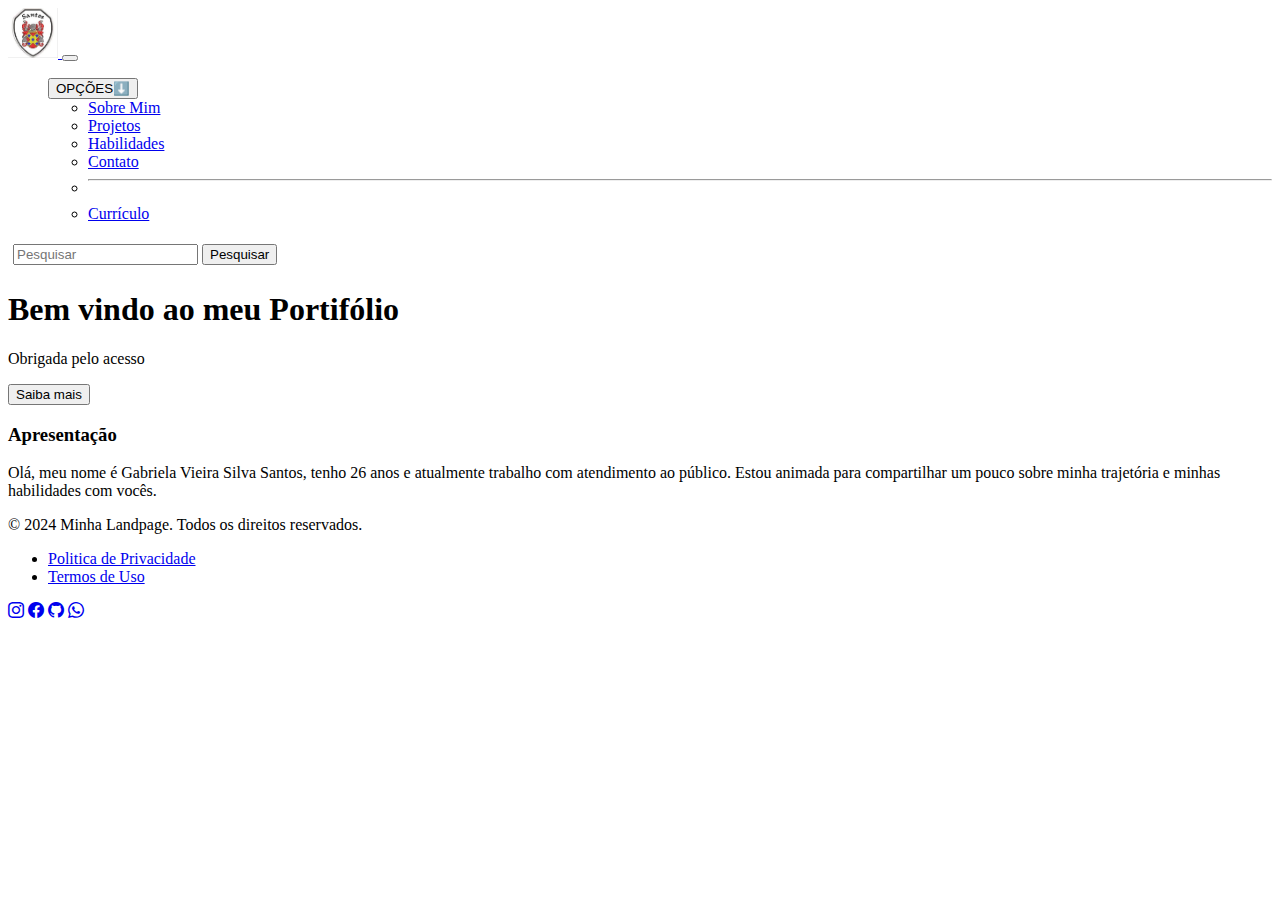
<file: index.html>
<!doctype html>
<html lang="pt-br">
    <head>
        <title> Landpange responsiva </title>
        <!-- Required meta tags -->
        <meta charset="utf-8" />
        <meta
            name="viewport"
            content="width=device-width, initial-scale=1, shrink-to-fit=no"
        />
        <!-- Bootstrap CSS v5.2.1 -->
        <link
            href="https://cdn.jsdelivr.net/npm/bootstrap@5.3.2/dist/css/bootstrap.min.css" rel="stylesheet"integrity="sha384-T3c6CoIi6uLrA9TneNEoa7RxnatzjcDSCmG1MXxSR1GAsXEV/Dwwykc2MPK8M2HN"crossorigin="anonymous"
        />
        <link rel="stylesheet" href="https://cdn.jsdelivr.net/npm/bootstrap-icons@1.11.3/font/bootstrap-icons.min.css">
        <link rel="stylesheet" href="estilo.css">
    </head>

    <body>
        <nav
            class="navbar navbar-expand-sm navbar-light bg-light"
        >
            <div class="container">
                <a class="navbar-brand" href="#">
                    <img src="imagens/download.jpg" class="logo" alt="logo">
                </a>
                <button
                    class="navbar-toggler d-lg-none"
                    type="button"
                    data-bs-toggle="collapse"
                    data-bs-target="#collapsibleNavId"
                    aria-controls="collapsibleNavId"
                    aria-expanded="false"
                    aria-label="Toggle navigation"
                >
                    <span class="navbar-toggler-icon"></span>
                </button>
                <div class="collapse navbar-collapse" id="collapsibleNavId">
                    <ul class="navbar-nav me-auto mt-2 mt-lg-0">
                        <div class="dropdown" data-bs-theme="light">
        <button class="btn btn-secondary dropdown-toggle" type="button" id="dropdownMenuButtonLight" data-bs-toggle="dropdown" aria-expanded="false">
         OPÇÕES⬇️
        </button>
        <ul class="dropdown-menu" aria-labelledby="dropdownMenuButtonLight">
          <li><a class="dropdown-item active" href="#"> <a class="nav-link" href="sobremim.html">Sobre Mim</a></a></li>
          <li><a class="dropdown-item" href="#"><a class="nav-link" href="projetos.html">Projetos</a></a></li>
          <li><a class="dropdown-item" href="#">  <a class="nav-link" href="habilidades.html">Habilidades</a></a></li>
          <li><a class="dropdown-item" href="#"> <a class="nav-link" href="contato.html">Contato</a></a></li>
          <li><hr class="dropdown-divider"></li>
          <li><a class="dropdown-item" href="#"> <a class="nav-link" href="curriculoum.html">Currículo</a></a></li>
        </ul>
      </div>
     </div>
     
        
                     </ul>
                    <form class="d-flex my-2 my-lg-0">
                        <input
                            class="form-control me-sm-2"
                            type="text"
                            placeholder="Pesquisar"
                        />
                       
                        <button type="button" class="btn btn-outline-dark">Pesquisar</button>
                       
                    </form>
                </div>
            </div>
        </nav>
        
        <header class="bg-dark text-white text-center py-5">
            <div class="container">
                <h1> Bem vindo ao meu Portifólio </h1>
                <p class="lead"> Obrigada pelo acesso</p>
                <button type="button" class="btn btn-outline-secondary">Saiba mais</button></a>
            </div>
        </header>
        <main>
            <section class="py-5">
                <div class="container">
                <div class="row">
              <div class="col-md-4">

                <h3> Apresentação  </h3>
                <p>  
                    Olá, meu nome é Gabriela Vieira Silva Santos, tenho 26 anos e atualmente trabalho com atendimento ao público. 
                    Estou animada para compartilhar um pouco sobre minha trajetória e minhas habilidades com vocês.
                </p>

           

            </div>
             </div>
             </div>
            </section>
            
            
            </section>

        </main>
        <footer class="bg-secondary py-4 text-black text-center">
          <div class="container">
             <p> &copy; 2024 Minha Landpage. Todos os direitos reservados. </p>
             <ul class="list-inline">
                <li class="liste-tile-item">
                    <a href="#" class="texte-black-50">Politica de Privacidade</a>
                </li>
                <li class="list-inline-item">
                    <a href="#"class="texte-black-50">Termos de Uso</a> 
                </li>
                </ul>
                <div class="social-icons mt-3">
                    <a href="https://www.instagram.com/gabi_vieira01/"class="texte-black- mt-3"><i class="bi bi-instagram"></i></a> 
                    <a href="https://www.facebook.com/gabriela.vieira.9469/"class="texte-black- mt-3"><i class="bi bi-facebook"></i></a> 
                    <a href="https://github.com/31201718LEO"class="texte-black- mt-3"><i class="bi bi-github"></i></a> 
                    <a href="https://web.whatsapp.com/"class="texte-black- mt-3"><i class="bi bi-whatsapp"></i></a> 
                </div>
          </div>
        </footer>
        <!-- Bootstrap JavaScript Libraries -->
        <script
            src="https://cdn.jsdelivr.net/npm/@popperjs/core@2.11.8/dist/umd/popper.min.js"
            integrity="sha384-I7E8VVD/ismYTF4hNIPjVp/Zjvgyol6VFvRkX/vR+Vc4jQkC+hVqc2pM8ODewa9r"
            crossorigin="anonymous"
        ></script>

        <script
            src="https://cdn.jsdelivr.net/npm/bootstrap@5.3.2/dist/js/bootstrap.min.js"
            integrity="sha384-BBtl+eGJRgqQAUMxJ7pMwbEyER4l1g+O15P+16Ep7Q9Q+zqX6gSbd85u4mG4QzX+"
            crossorigin="anonymous"
        ></script>
    </body>
</html>
</file>
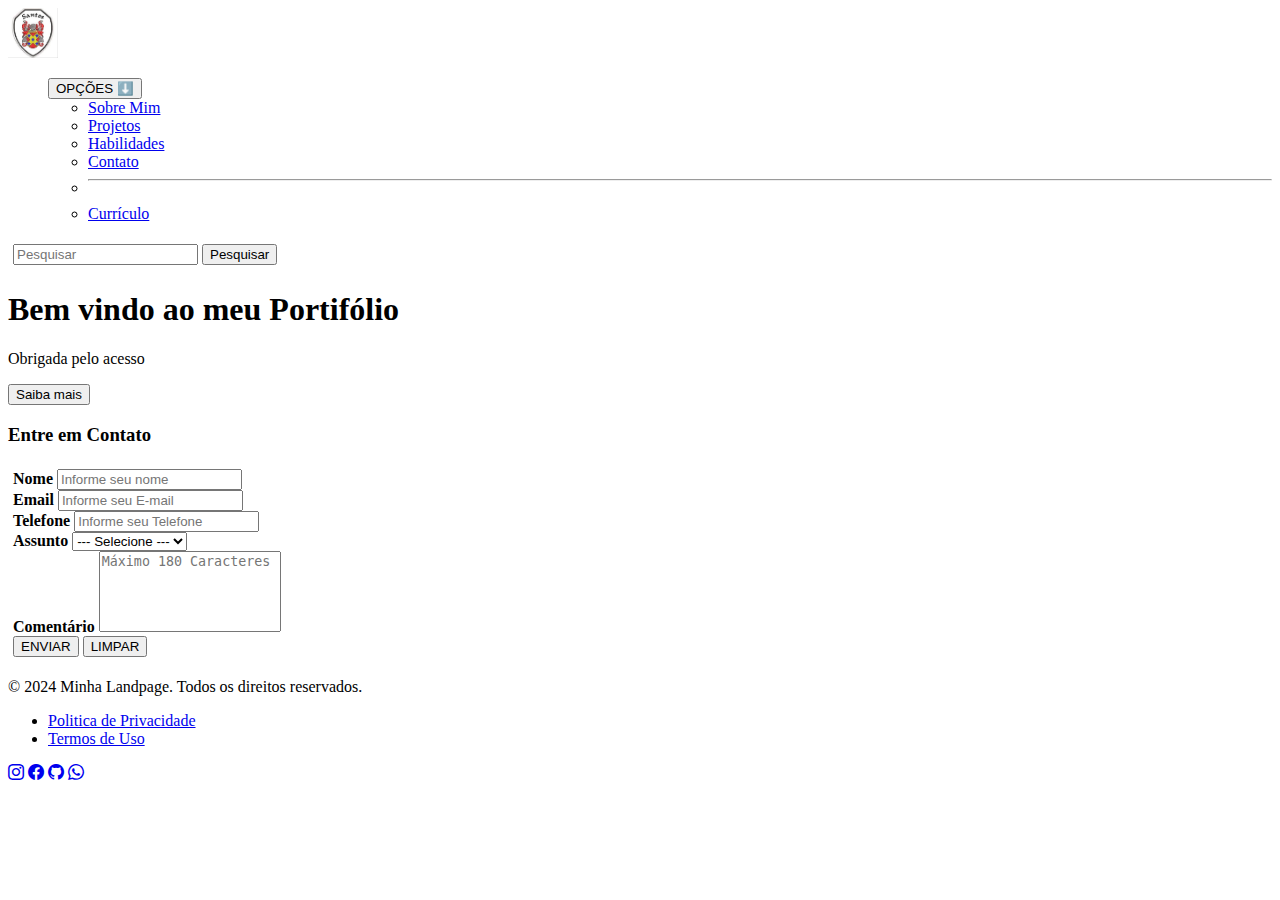
<file: contato.html>
<!doctype html>
<html lang="pt-br">
    <head>
        <title> Landpange responsiva </title>
        <!-- Required meta tags -->
        <meta charset="utf-8" />
        <meta
            name="viewport"
            content="width=device-width, initial-scale=1, shrink-to-fit=no"
        />
        <!-- Bootstrap CSS v5.2.1 -->
        <link
            href="https://cdn.jsdelivr.net/npm/bootstrap@5.3.2/dist/css/bootstrap.min.css" rel="stylesheet"integrity="sha384-T3c6CoIi6uLrA9TneNEoa7RxnatzjcDSCmG1MXxSR1GAsXEV/Dwwykc2MPK8M2HN"crossorigin="anonymous"
        />
        <link rel="stylesheet" href="https://cdn.jsdelivr.net/npm/bootstrap-icons@1.11.3/font/bootstrap-icons.min.css">
        <link rel="stylesheet" href="estilo.css">
    </head>

    <body>
        <nav
            class="navbar navbar-expand-sm navbar-light bg-light"
        >
        <div class="container">
            <a class="navbar-brand" href="#">  
                <img src="imagens/download.jpg" class="logo" alt="logo">
            </a>
           
            <div class="collapse navbar-collapse" id="collapsibleNavId">
                <ul class="navbar-nav me-auto mt-2 mt-lg-0">
                    <div class="dropdown" data-bs-theme="light">
            <button class="btn btn-secondary dropdown-toggle" type="button" id="dropdownMenuButtonLight" data-bs-toggle="dropdown" aria-expanded="false">
                OPÇÕES ⬇️
                  </button>
                  <ul class="dropdown-menu" aria-labelledby="dropdownMenuButtonLight">
                    <li><a class="dropdown-item active" href="#"> <a class="nav-link" href="sobremim.html">Sobre Mim</a></a></li>
                    <li><a class="dropdown-item" href="#"><a class="nav-link" href="projetos.html">Projetos</a></a></li>
                    <li><a class="dropdown-item" href="#">  <a class="nav-link" href="habilidades.html">Habilidades</a></a></li>
                    <li><a class="dropdown-item" href="#"> <a class="nav-link" href="contato.html">Contato</a></a></li>
                    <li><hr class="dropdown-divider"></li>
                    <li><a class="dropdown-item" href="#"> <a class="nav-link" href="curriculoum.html">Currículo</a></a></li>
                  </ul>
                </div>
               </div> 
            
            </ul>
                    <form class="d-flex my-2 my-lg-0">
                        <input
                            class="form-control me-sm-2"
                            type="text"
                            placeholder="Pesquisar"
                        />
                        <button type="button" class="btn btn-outline-dark">Pesquisar</button>
                    </form>
                </div>
            </div>
        </nav>
        
        <header class="bg-dark text-white text-center py-5">
            <div class="container">
                <h1> Bem vindo ao meu Portifólio </h1>
                <p class="lead"> Obrigada pelo acesso</p>
                <button type="button" class="btn btn-outline-secondary">Saiba mais</button></a>
            </div>
        </header>
        <main>
            <section class="py-5">
                <div class="container">
                <div class="row">
              <div class="col-md-4">

                <h3> Entre em Contato </h3>
               
                <form action="#" method="post" nome="contato">
                   <div class="mb-3">
                       <label for="nome" class="form-label"> Nome </label>
                      <input class="form-control" type="text" name="nome" id="nome" placeholder="Informe seu nome" required />
                   </div>
                   <div class="mb-3">
                       <label for="E-mail" class="form-label"> Email </label>
                      <input class="form-control" type="email" name="email" id="nome" placeholder="Informe seu E-mail" required />
                   </div>
                   <div class="mb-3">
                       <label for="Telefone" class="form-label"> Telefone </label>
                      <input class="form-control" type="tel" name="fone" id="fone" placeholder="Informe seu Telefone" required />
                   </div>
                   <div class="mb-3">
                       <label for="assunto" class="form-label"> Assunto </label>
                       <select class="form-select" aria-label="Assunto" required>
                           <option selected> --- Selecione --- </option>
                           <option value="duvida">Duvida</option>
                           <option value="sugestão">Sugestão</option>
                           <option value="elogio">Elogio</option>
                           <option value="critica">Critica</option>
                           <option value="reclamação">Reclamação</option>
                         </select>
                   </div>
                   <div class="mb-3">
                       <label for="comentário" class="form-label"> Comentário</label>
                       <textarea class="form-control" id="coment" rows="5" maxlength="180" placeholder="Máximo 180 Caracteres"></textarea>
                     </div>
                     <div class="d-grid gap-2 d-md-block text-center">
                       <input class="btn btn-outline-success" type="submit" id="enviar" name="enviar" value="ENVIAR"/>
                       <input class="btn btn-outline-danger" type="reset" id="limpar" value="LIMPAR"/>
                     </div>
                </form>
   
                </div>
                </div>
                </div>
               </section>
               <section class="bg-dark-subtle text-center py-5">
                   <div class="container">
            </div>
             </div>
             </div>
            </section>
            <section class="bg-dark-subtle text-center py-5">
              
            
            </section>

        </main>
        <footer class="bg-secondary py-4 text-black text-center">
            <div class="container">
               <p> &copy; 2024 Minha Landpage. Todos os direitos reservados. </p>
               <ul class="list-inline">
                  <li class="liste-tile-item">
                      <a href="#" class="texte-black-50">Politica de Privacidade</a>
                  </li>
                  <li class="list-inline-item">
                      <a href="#"class="texte-black-50">Termos de Uso</a> 
                  </li>
                  </ul>
                  <div class="social-icons mt-3">
                    <a href="https://www.instagram.com/gabi_vieira01/"class="texte-black- mt-3"><i class="bi bi-instagram"></i></a> 
                    <a href="https://www.facebook.com/gabriela.vieira.9469/"class="texte-black- mt-3"><i class="bi bi-facebook"></i></a> 
                    <a href="https://github.com/31201718LEO"class="texte-black- mt-3"><i class="bi bi-github"></i></a> 
                    <a href="https://web.whatsapp.com/"class="texte-black- mt-3"><i class="bi bi-whatsapp"></i></a> 
                  </div>
            </div>
          </footer>
        <!-- Bootstrap JavaScript Libraries -->
        <script
            src="https://cdn.jsdelivr.net/npm/@popperjs/core@2.11.8/dist/umd/popper.min.js"
            integrity="sha384-I7E8VVD/ismYTF4hNIPjVp/Zjvgyol6VFvRkX/vR+Vc4jQkC+hVqc2pM8ODewa9r"
            crossorigin="anonymous"
        ></script>

        <script
            src="https://cdn.jsdelivr.net/npm/bootstrap@5.3.2/dist/js/bootstrap.min.js"
            integrity="sha384-BBtl+eGJRgqQAUMxJ7pMwbEyER4l1g+O15P+16Ep7Q9Q+zqX6gSbd85u4mG4QzX+"
            crossorigin="anonymous"
        ></script>
    </body>
</html>
</file>
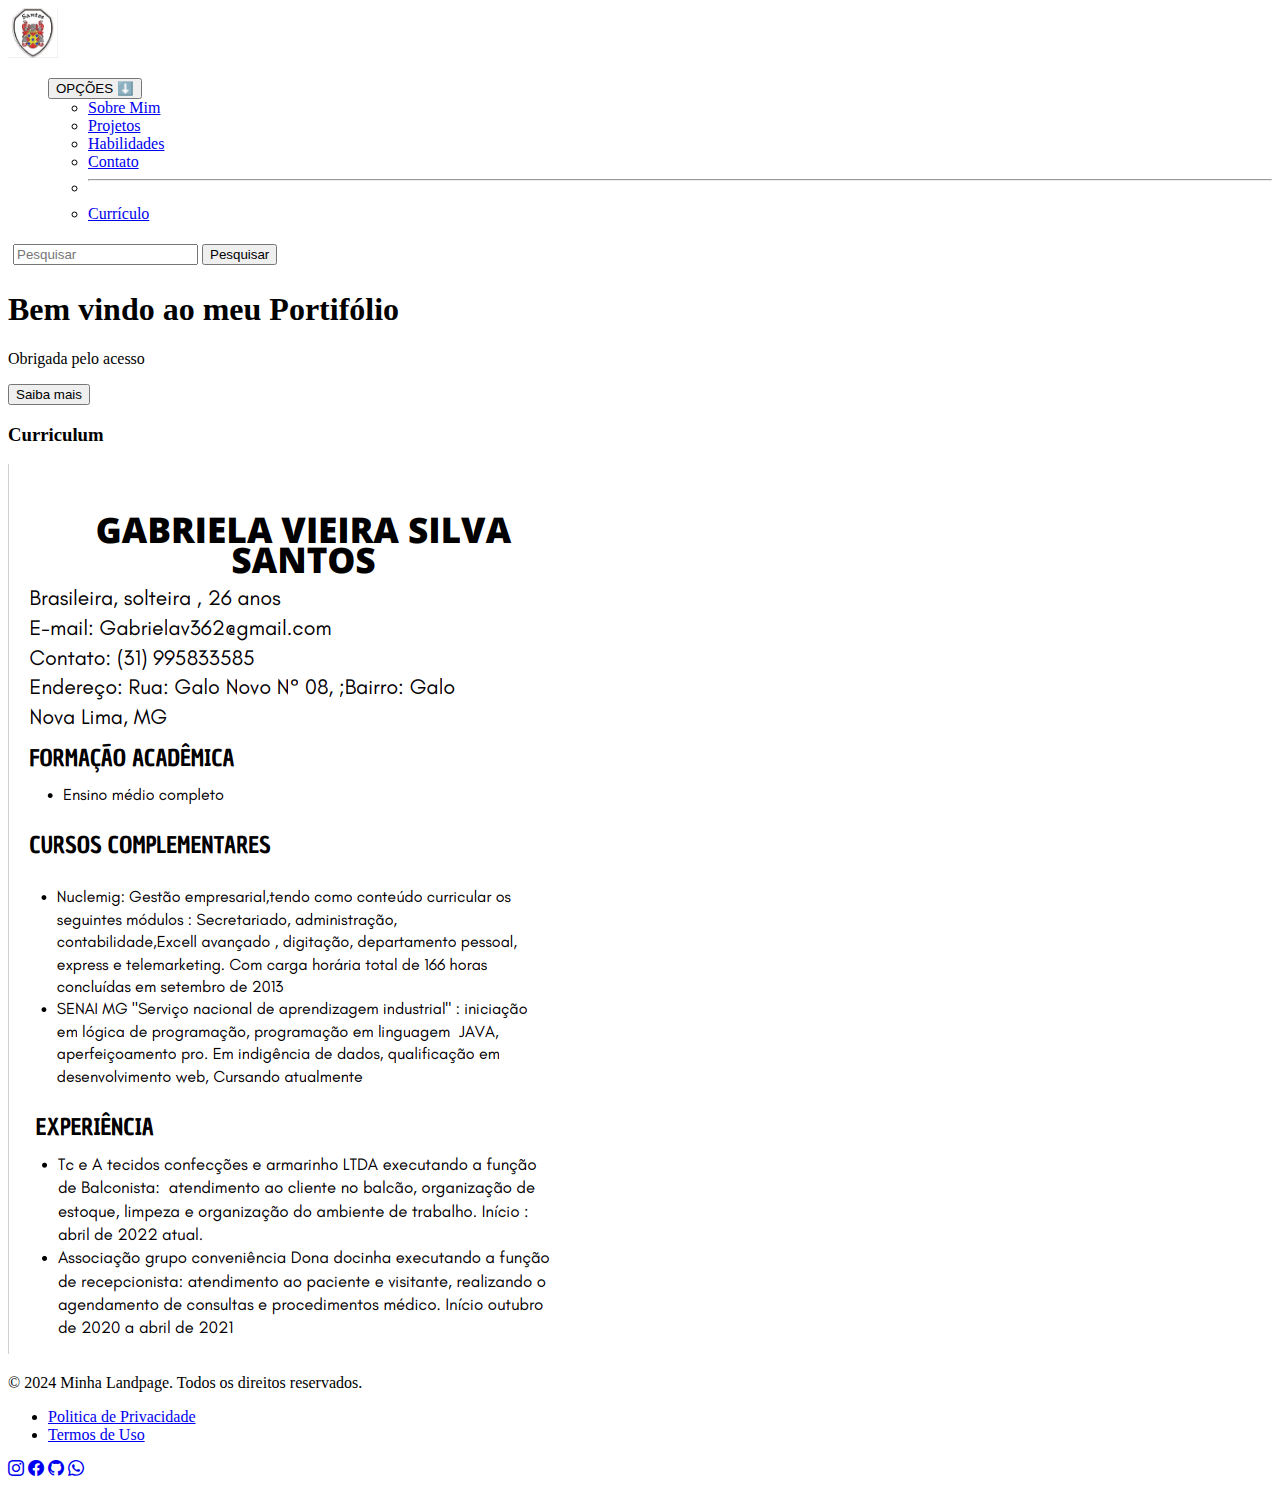
<file: curriculoum.html>
<!doctype html>
<html lang="pt-br">
    <head>
        <title> Landpange responsiva </title>
        <!-- Required meta tags -->
        <meta charset="utf-8" />
        <meta
            name="viewport"
            content="width=device-width, initial-scale=1, shrink-to-fit=no"
        />
        <!-- Bootstrap CSS v5.2.1 -->
        <link
            href="https://cdn.jsdelivr.net/npm/bootstrap@5.3.2/dist/css/bootstrap.min.css" rel="stylesheet"integrity="sha384-T3c6CoIi6uLrA9TneNEoa7RxnatzjcDSCmG1MXxSR1GAsXEV/Dwwykc2MPK8M2HN"crossorigin="anonymous"
        />
        <link rel="stylesheet" href="https://cdn.jsdelivr.net/npm/bootstrap-icons@1.11.3/font/bootstrap-icons.min.css">
        <link rel="stylesheet" href="estilo.css">
    </head>

    <body>
        <nav
            class="navbar navbar-expand-sm navbar-light bg-light"
        >
        <div class="container">
            <a class="navbar-brand" href="#">
              <img src="imagens/download.jpg" class="logo" alt="logo">
            </a>
            <div class="collapse navbar-collapse" id="collapsibleNavId">
                <ul class="navbar-nav me-auto mt-2 mt-lg-0">
                    <div class="dropdown" data-bs-theme="light">
            <button class="btn btn-secondary dropdown-toggle" type="button" id="dropdownMenuButtonLight" data-bs-toggle="dropdown" aria-expanded="false">
                OPÇÕES ⬇️
              </button>
              <ul class="dropdown-menu" aria-labelledby="dropdownMenuButtonLight">
                <li><a class="dropdown-item active" href="#"> <a class="nav-link" href="sobremim.html">Sobre Mim</a></a></li>
                <li><a class="dropdown-item" href="#"><a class="nav-link" href="projetos.html">Projetos</a></a></li>
                <li><a class="dropdown-item" href="#">  <a class="nav-link" href="habilidades.html">Habilidades</a></a></li>
                <li><a class="dropdown-item" href="#"> <a class="nav-link" href="contato.html">Contato</a></a></li>
                <li><hr class="dropdown-divider"></li>
                <li><a class="dropdown-item" href="#"> <a class="nav-link" href="curriculoum.html">Currículo</a></a></li>
              </ul>
            </div>
           </div>
        
                     </ul>
                    <form class="d-flex my-2 my-lg-0">
                        <input
                            class="form-control me-sm-2"
                            type="text"
                            placeholder="Pesquisar"
                        />
                       
                        <button type="button" class="btn btn-outline-dark">Pesquisar</button>
                       
                    </form>
                </div>
            </div>
        </nav>
        
        <header class="bg-dark text-white text-center py-5">
            <div class="container">
                <h1> Bem vindo ao meu Portifólio </h1>
                <p class="lead"> Obrigada pelo acesso</p>
                <button type="button" class="btn btn-outline-secondary">Saiba mais</button></a>
            </div>
        </header>
        <main>
            <section class="py-5">
                <div class="container">
                <div class="row">
              <div class="col-md-4">

                <h3> Curriculum </h3>
            </div>
            <div class="Curriculum">
                <img src="imagens/Captura de tela 2024-09-20 201600.png" class="img-thumbnail" alt="Curriculum">
          
             </div>
           

            </div>
             </div>
             </div>
            </section>
            <section class="bg-dark-subtle text-center py-5">
                
            
            </section>

        </main>
        <footer class="bg-secondary py-4 text-black text-center">
          <div class="container">
             <p> &copy; 2024 Minha Landpage. Todos os direitos reservados. </p>
             <ul class="list-inline">
                <li class="liste-tile-item">
                    <a href="#" class="texte-black-50">Politica de Privacidade</a>
                </li>
                <li class="list-inline-item">
                    <a href="#"class="texte-black-50">Termos de Uso</a> 
                </li>
                </ul>
                <div class="social-icons mt-3">
                    <a href="https://www.instagram.com/gabi_vieira01/"class="texte-black- mt-3"><i class="bi bi-instagram"></i></a> 
                    <a href="https://www.facebook.com/gabriela.vieira.9469/"class="texte-black- mt-3"><i class="bi bi-facebook"></i></a> 
                    <a href="https://github.com/31201718LEO"class="texte-black- mt-3"><i class="bi bi-github"></i></a> 
                    <a href="https://web.whatsapp.com/"class="texte-black- mt-3"><i class="bi bi-whatsapp"></i></a> 
                </div>
          </div>
        </footer>
        <!-- Bootstrap JavaScript Libraries -->
        <script
            src="https://cdn.jsdelivr.net/npm/@popperjs/core@2.11.8/dist/umd/popper.min.js"
            integrity="sha384-I7E8VVD/ismYTF4hNIPjVp/Zjvgyol6VFvRkX/vR+Vc4jQkC+hVqc2pM8ODewa9r"
            crossorigin="anonymous"
        ></script>

        <script
            src="https://cdn.jsdelivr.net/npm/bootstrap@5.3.2/dist/js/bootstrap.min.js"
            integrity="sha384-BBtl+eGJRgqQAUMxJ7pMwbEyER4l1g+O15P+16Ep7Q9Q+zqX6gSbd85u4mG4QzX+"
            crossorigin="anonymous"
        ></script>
    </body>
</html>
</file>
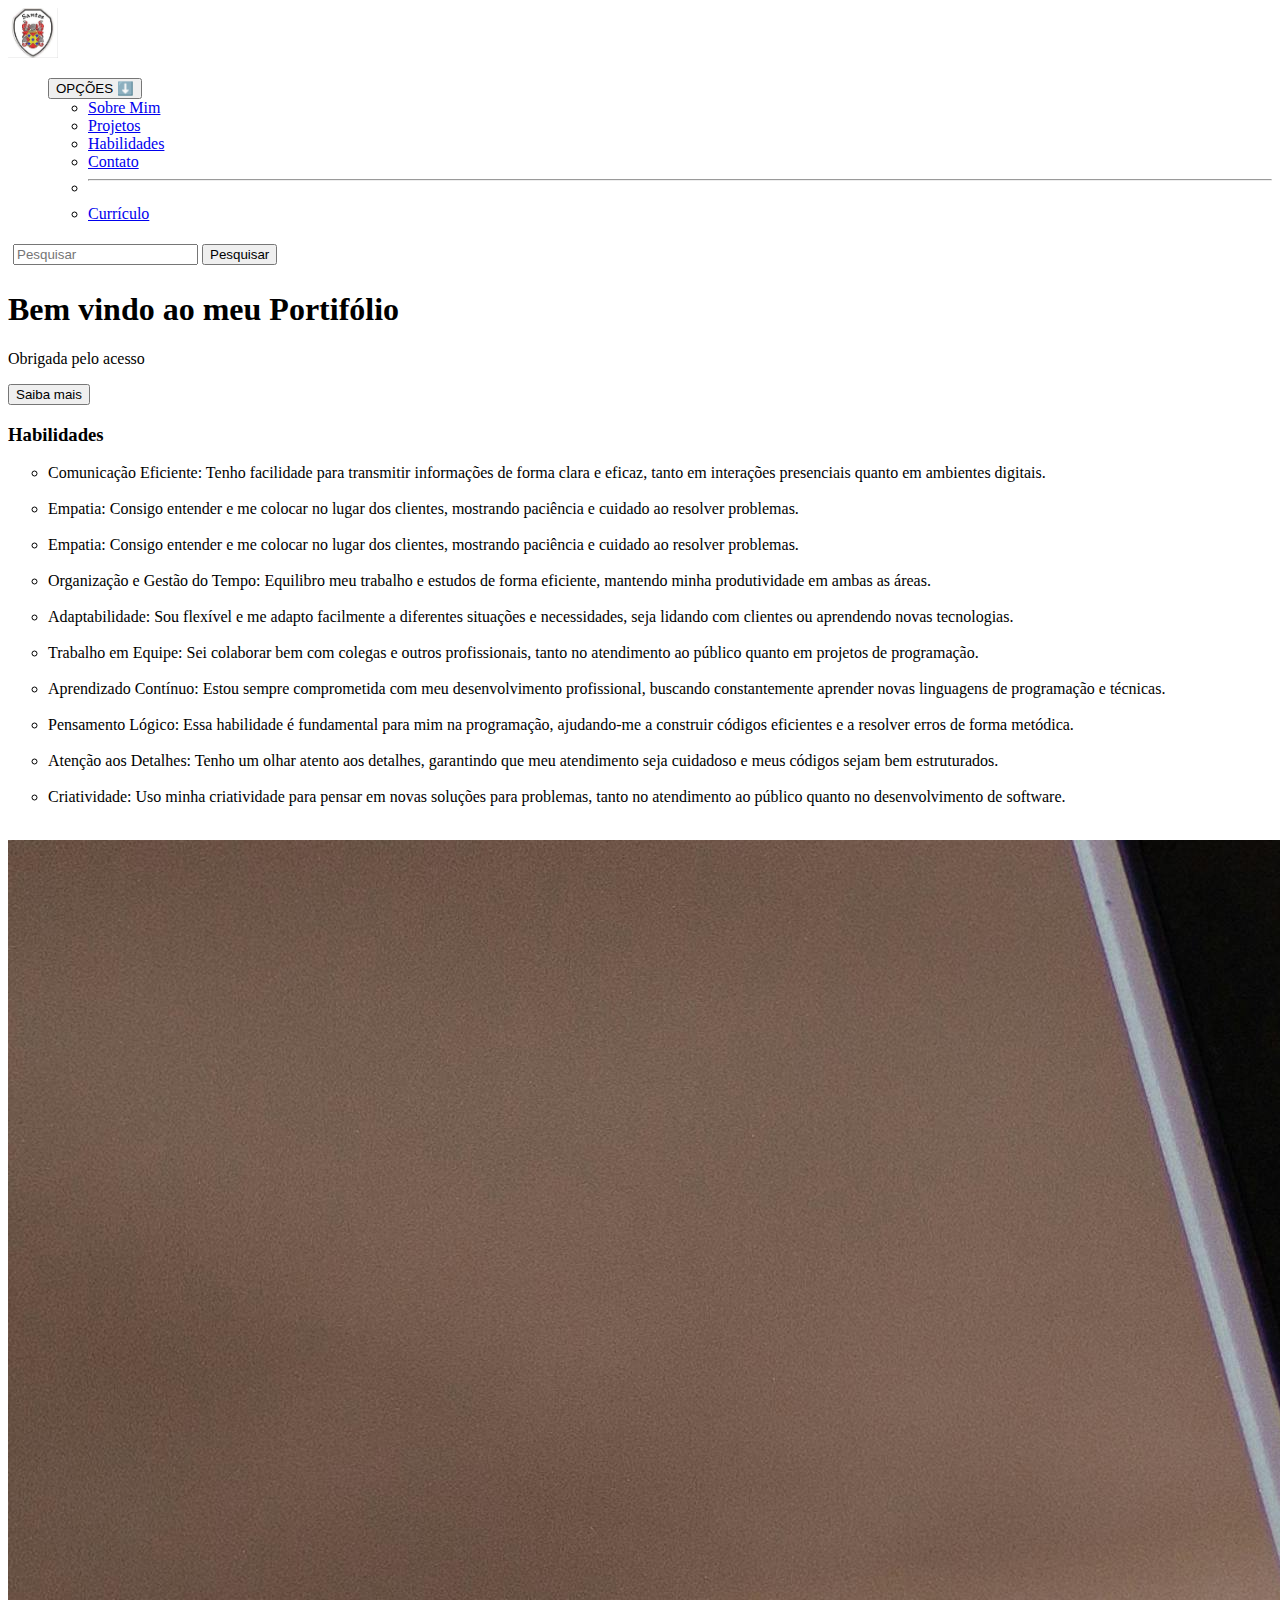
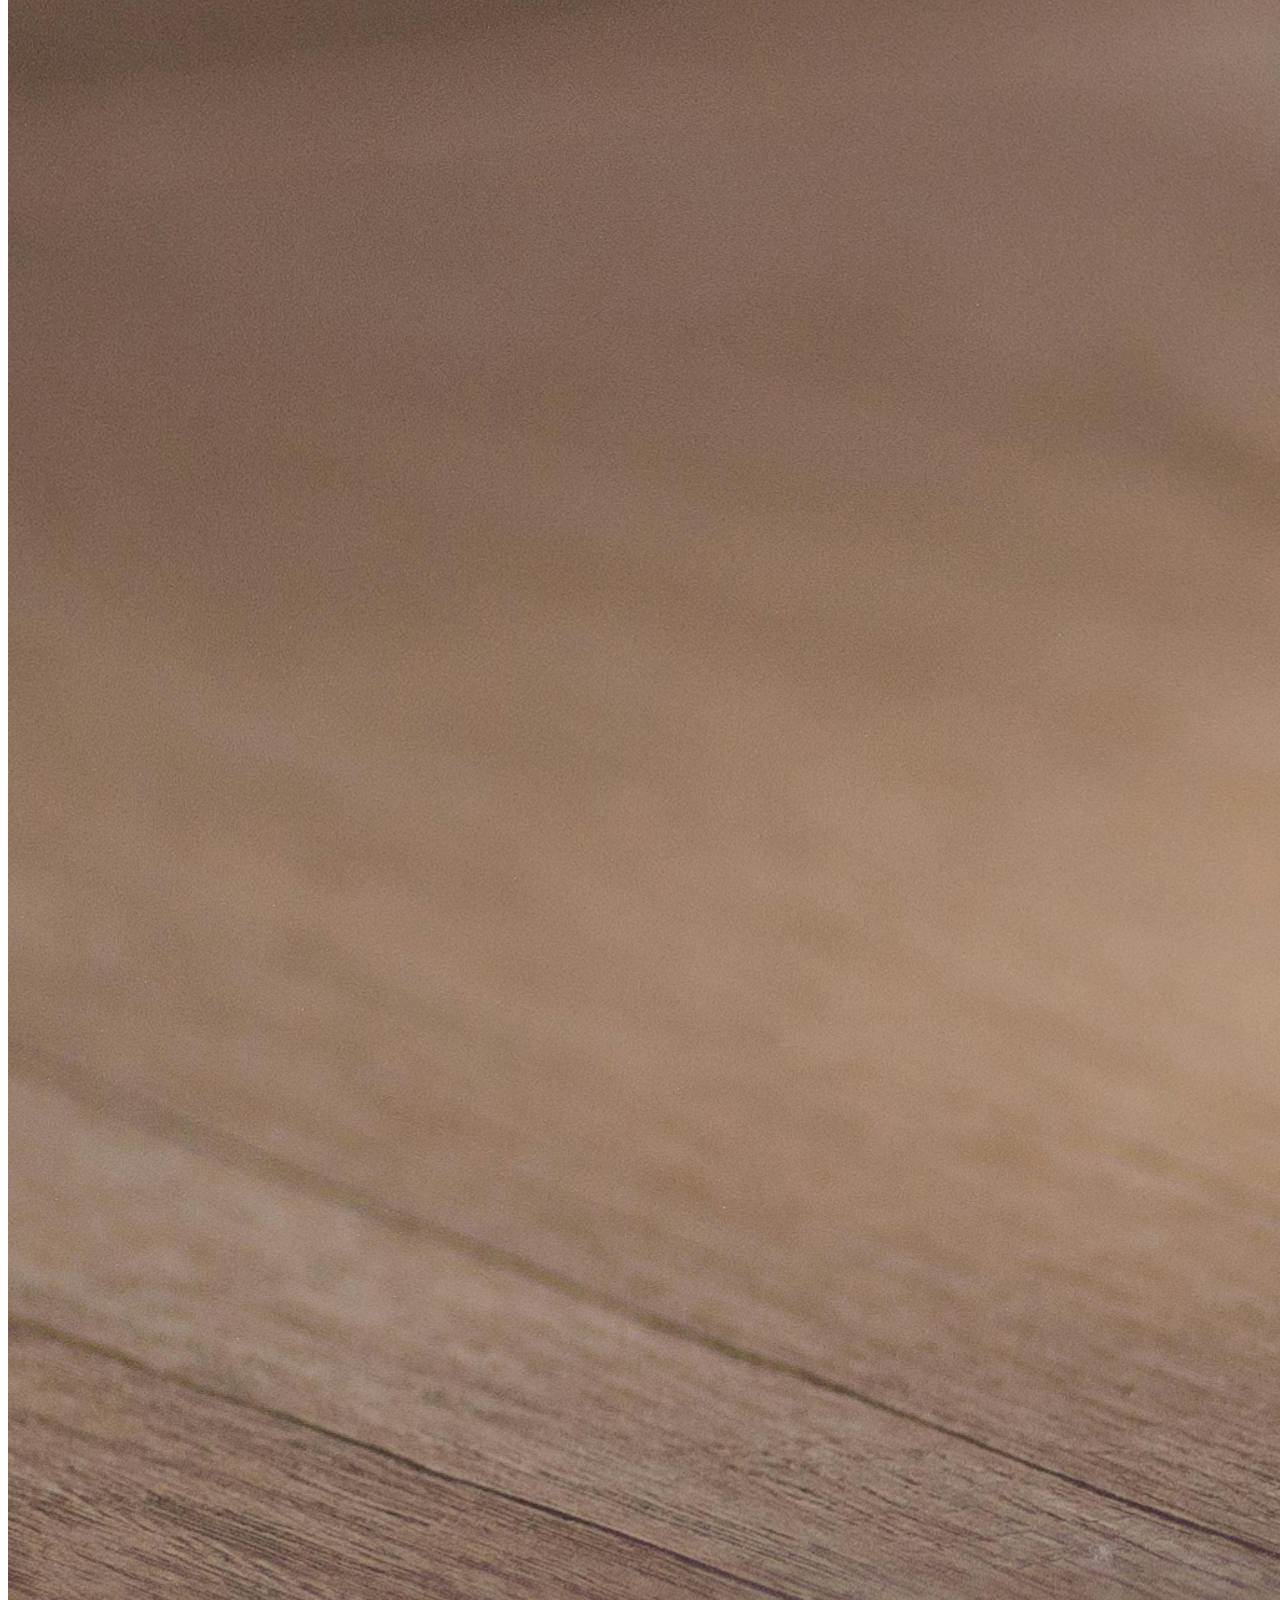
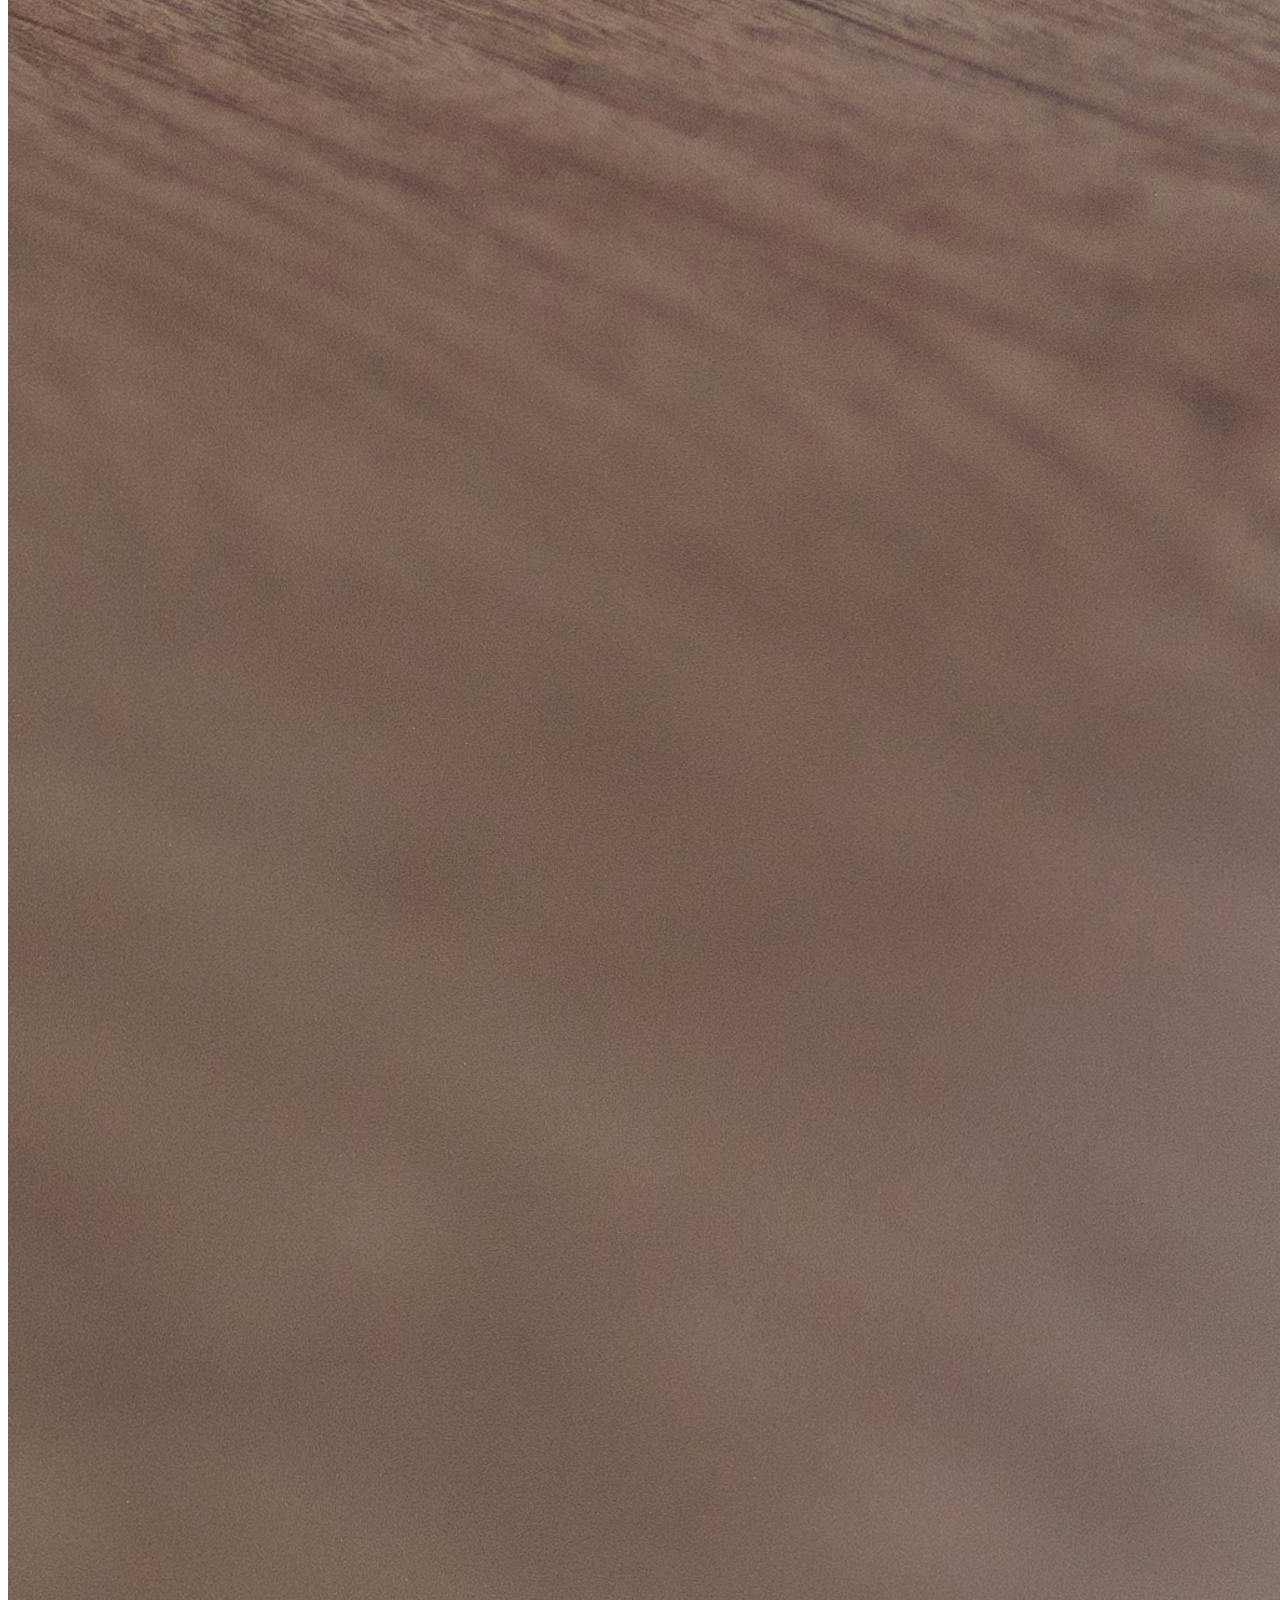
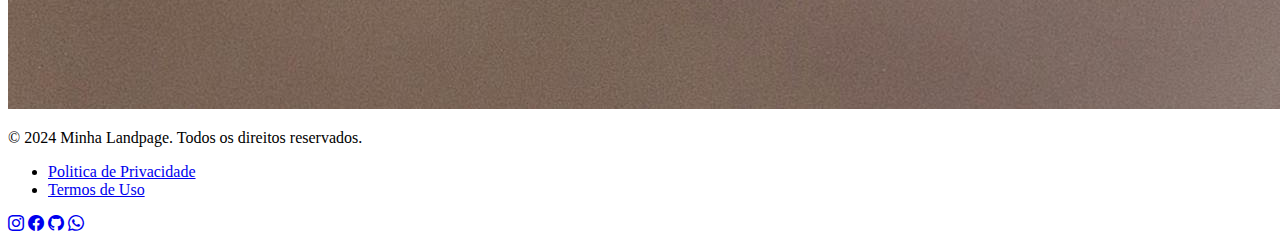
<file: habilidades.html>
<!doctype html>
<html lang="pt-br">
    <head>
        <title> Landpange responsiva </title>
        <!-- Required meta tags -->
        <meta charset="utf-8" />
        <meta
            name="viewport"
            content="width=device-width, initial-scale=1, shrink-to-fit=no"
        />
        <!-- Bootstrap CSS v5.2.1 -->
        <link
            href="https://cdn.jsdelivr.net/npm/bootstrap@5.3.2/dist/css/bootstrap.min.css" rel="stylesheet"integrity="sha384-T3c6CoIi6uLrA9TneNEoa7RxnatzjcDSCmG1MXxSR1GAsXEV/Dwwykc2MPK8M2HN"crossorigin="anonymous"
        />
        <link rel="stylesheet" href="https://cdn.jsdelivr.net/npm/bootstrap-icons@1.11.3/font/bootstrap-icons.min.css">
        <link rel="stylesheet" href="estilo.css">
    </head>

    <body>
        <nav
            class="navbar navbar-expand-sm navbar-light bg-light"
        >
            <div class="container">
                <a class="navbar-brand" href="#">  
                    <img src="imagens/download.jpg" class="logo" alt="logo">
                </a>
                <div class="collapse navbar-collapse" id="collapsibleNavId">
                    <ul class="navbar-nav me-auto mt-2 mt-lg-0">
                        <div class="dropdown" data-bs-theme="light">
                <button class="btn btn-secondary dropdown-toggle" type="button" id="dropdownMenuButtonLight" data-bs-toggle="dropdown" aria-expanded="false">
                    OPÇÕES ⬇️
                  </button>
                  <ul class="dropdown-menu" aria-labelledby="dropdownMenuButtonLight">
                    <li><a class="dropdown-item active" href="#"> <a class="nav-link" href="sobremim.html">Sobre Mim</a></a></li>
                    <li><a class="dropdown-item" href="#"><a class="nav-link" href="projetos.html">Projetos</a></a></li>
                    <li><a class="dropdown-item" href="#">  <a class="nav-link" href="habilidades.html">Habilidades</a></a></li>
                    <li><a class="dropdown-item" href="#"> <a class="nav-link" href="contato.html">Contato</a></a></li>
                    <li><hr class="dropdown-divider"></li>
                    <li><a class="dropdown-item" href="#"> <a class="nav-link" href="curriculoum.html">Currículo</a></a></li>
                  </ul>
                </div>
               </div>
                     </ul>
                    <form class="d-flex my-2 my-lg-0">
                        <input
                            class="form-control me-sm-2"
                            type="text"
                            placeholder="Pesquisar"
                        />
                        <button type="button" class="btn btn-outline-dark">Pesquisar</button>
                    </form>
                </div>
            </div>
        </nav>
        
        <header class="bg-dark text-white text-center py-5">
            <div class="container">
                <h1> Bem vindo ao meu Portifólio </h1>
                <p class="lead"> Obrigada pelo acesso</p>
                <button type="button" class="btn btn-outline-secondary">Saiba mais</button></a>
            </div>
        </header>
        <main>
            <section class="py-5">
                <div class="container">
                <div class="row">
              <div class="col-md-4">

                <h3> Habilidades </h3>
                <p>  
                    <ul type = "circle"> 
                        <li>Comunicação Eficiente: Tenho facilidade para transmitir informações de forma clara e eficaz, tanto em interações presenciais quanto em ambientes digitais. </li> <br>
                        <li>Empatia: Consigo entender e me colocar no lugar dos clientes, mostrando paciência e cuidado ao resolver problemas.</li><br>
                        <li>Empatia: Consigo entender e me colocar no lugar dos clientes, mostrando paciência e cuidado ao resolver problemas.</li><br>
                        <li>Organização e Gestão do Tempo: Equilibro meu trabalho e estudos de forma eficiente, mantendo minha produtividade em ambas as áreas.</li><br>
                        <li>Adaptabilidade: Sou flexível e me adapto facilmente a diferentes situações e necessidades, seja lidando com clientes ou aprendendo novas tecnologias.</li><br>
                        <li>Trabalho em Equipe: Sei colaborar bem com colegas e outros profissionais, tanto no atendimento ao público quanto em projetos de programação.</li><br>
                        <li>Aprendizado Contínuo: Estou sempre comprometida com meu desenvolvimento profissional, buscando constantemente aprender novas linguagens de programação e técnicas.</li><br>
                        <li>Pensamento Lógico: Essa habilidade é fundamental para mim na programação, ajudando-me a construir códigos eficientes e a resolver erros de forma metódica.</li><br>
                        <li>Atenção aos Detalhes: Tenho um olhar atento aos detalhes, garantindo que meu atendimento seja cuidadoso e meus códigos sejam bem estruturados.</li><br>
                        <li>Criatividade: Uso minha criatividade para pensar em novas soluções para problemas, tanto no atendimento ao público quanto no desenvolvimento de software.</li><br>
                </p>
            </div>
            <div class="habilidade">
                <img src="imagens/pexels-goumbik-574077.jpg" class="img-thumbnail" alt="habilidade">
          
             </div>
             
           

            </div>
             </div>
             </div>
            </section>
          
       
            
            </section>

        </main>
        <footer class="bg-secondary py-4 text-black text-center">
            <div class="container">
               <p> &copy; 2024 Minha Landpage. Todos os direitos reservados. </p>
               <ul class="list-inline">
                  <li class="liste-tile-item">
                      <a href="#" class="texte-black-50">Politica de Privacidade</a>
                  </li>
                  <li class="list-inline-item">
                      <a href="#"class="texte-black-50">Termos de Uso</a> 
                  </li>
                  </ul>
                  <div class="social-icons mt-3">
                    <a href="https://www.instagram.com/gabi_vieira01/"class="texte-black- mt-3"><i class="bi bi-instagram"></i></a> 
                    <a href="https://www.facebook.com/gabriela.vieira.9469/"class="texte-black- mt-3"><i class="bi bi-facebook"></i></a> 
                    <a href="https://github.com/31201718LEO"class="texte-black- mt-3"><i class="bi bi-github"></i></a> 
                    <a href="https://web.whatsapp.com/"class="texte-black- mt-3"><i class="bi bi-whatsapp"></i></a> 
                  </div>
            </div>
          </footer>
        <!-- Bootstrap JavaScript Libraries -->
        <script
            src="https://cdn.jsdelivr.net/npm/@popperjs/core@2.11.8/dist/umd/popper.min.js"
            integrity="sha384-I7E8VVD/ismYTF4hNIPjVp/Zjvgyol6VFvRkX/vR+Vc4jQkC+hVqc2pM8ODewa9r"
            crossorigin="anonymous"
        ></script>

        <script
            src="https://cdn.jsdelivr.net/npm/bootstrap@5.3.2/dist/js/bootstrap.min.js"
            integrity="sha384-BBtl+eGJRgqQAUMxJ7pMwbEyER4l1g+O15P+16Ep7Q9Q+zqX6gSbd85u4mG4QzX+"
            crossorigin="anonymous"
        ></script>
    </body>
</html>
</file>
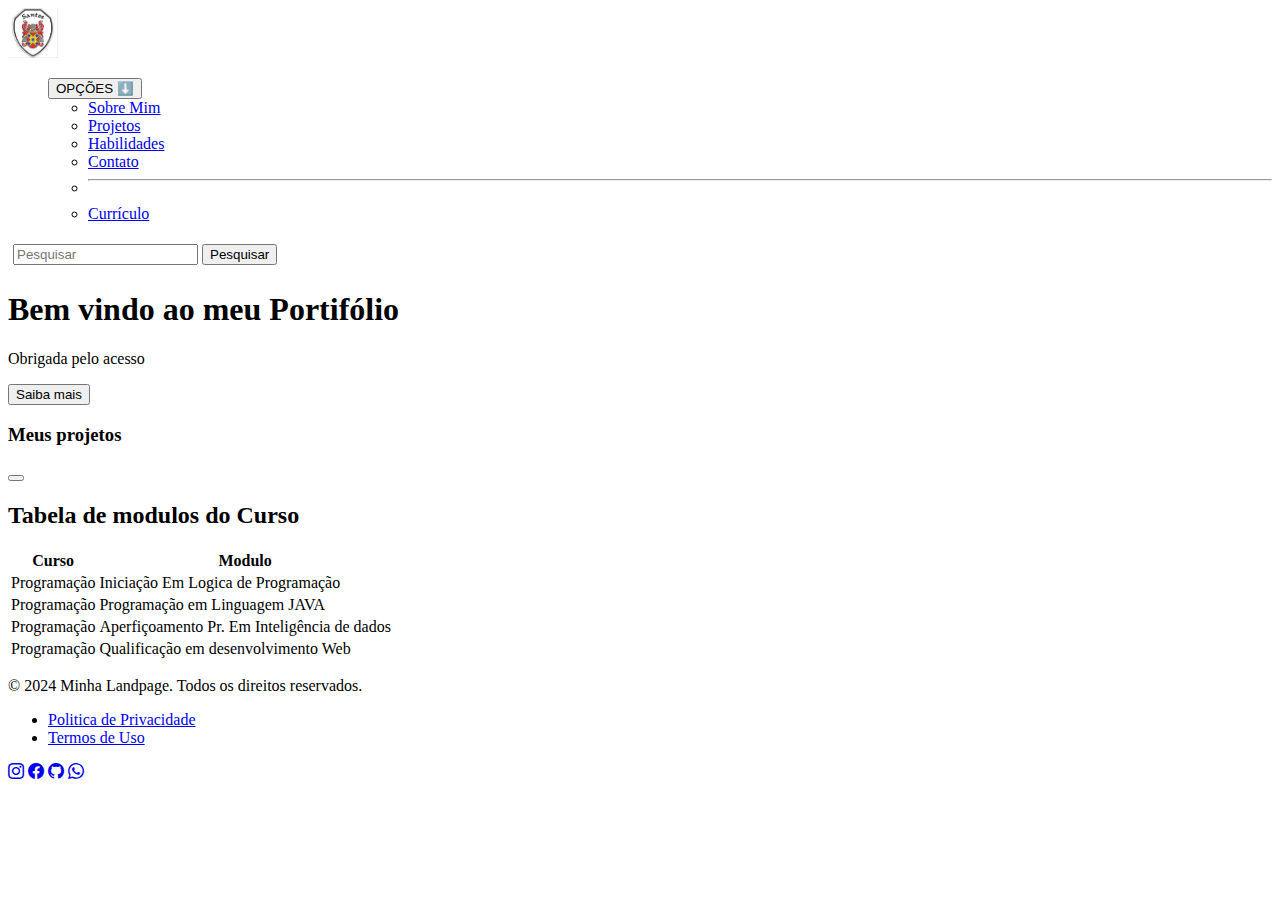
<file: projetos.html>
<!doctype html>
<html lang="pt-br">
    <head>
        <title> Landpange responsiva </title>
        <!-- Required meta tags -->
        <meta charset="utf-8" />
        <meta
            name="viewport"
            content="width=device-width, initial-scale=1, shrink-to-fit=no"
        />
        <!-- Bootstrap CSS v5.2.1 -->
        <link
            href="https://cdn.jsdelivr.net/npm/bootstrap@5.3.2/dist/css/bootstrap.min.css" rel="stylesheet"integrity="sha384-T3c6CoIi6uLrA9TneNEoa7RxnatzjcDSCmG1MXxSR1GAsXEV/Dwwykc2MPK8M2HN"crossorigin="anonymous"
        />
        <link rel="stylesheet" href="https://cdn.jsdelivr.net/npm/bootstrap-icons@1.11.3/font/bootstrap-icons.min.css">
        <link rel="stylesheet" href="estilo.css">
    </head>

    <body>
        <nav
            class="navbar navbar-expand-sm navbar-light bg-light"
        >
            <div class="container">
                <a class="navbar-brand" href="#">
                    <img src="imagens/download.jpg" class="logo" alt="logo">
                    </a>           
                     <div class="collapse navbar-collapse" id="collapsibleNavId">
                        <ul class="navbar-nav me-auto mt-2 mt-lg-0">
                            <div class="dropdown" data-bs-theme="light">
                    <button class="btn btn-secondary dropdown-toggle" type="button" id="dropdownMenuButtonLight" data-bs-toggle="dropdown" aria-expanded="false">
                        OPÇÕES ⬇️
                      </button>
                      <ul class="dropdown-menu" aria-labelledby="dropdownMenuButtonLight">
                        <li><a class="dropdown-item active" href="#"> <a class="nav-link" href="sobremim.html">Sobre Mim</a></a></li>
                        <li><a class="dropdown-item" href="#"><a class="nav-link" href="projetos.html">Projetos</a></a></li>
                        <li><a class="dropdown-item" href="#">  <a class="nav-link" href="habilidades.html">Habilidades</a></a></li>
                        <li><a class="dropdown-item" href="#"> <a class="nav-link" href="contato.html">Contato</a></a></li>
                        <li><hr class="dropdown-divider"></li>
                        <li><a class="dropdown-item" href="#"> <a class="nav-link" href="curriculoum.html">Currículo</a></a></li>
                      </ul>
                    </div>
                   </div>
                     </ul>
                    <form class="d-flex my-2 my-lg-0">
                        <input
                            class="form-control me-sm-2"
                            type="text"
                            placeholder="Pesquisar"
                        />
                        <button type="button" class="btn btn-outline-dark">Pesquisar</button>
                    </form>
                </div>
            </div>
        </nav>
        
        <header class="bg-dark text-white text-center py-5">
            <div class="container">
                <h1> Bem vindo ao meu Portifólio </h1>
                <p class="lead"> Obrigada pelo acesso</p>
                <button type="button" class="btn btn-outline-secondary">Saiba mais</button></a>
            </div>
        </header>
        <main>
            <section class="py-5">
                <div class="container">
                <div class="row">
              <div class="col-md-4">

                <h3> Meus projetos </h3>
                 <p>  
                  
                </p>
               </div>
               <button type="button" class="btn"></button>
             </div>
             </div>
             <section class="bg-dark-subtle text-center py-5">
                <div class="container">
                   <h2> Tabela de modulos do Curso </h2>
                   <table class="table table-hover">
                    <thead class="table">
                      <tr>
                        <th>Curso</th>
                        <th>Modulo</th>
                        
                      </tr>
                    </thead>
                    <tbody>
                      <tr>
                        <td>Programação</td>
                        <td>Iniciação Em Logica de Programação</td>
                       
                      </tr>
                      <tr>
                        <td>Programação</td>
                        <td>Programação em Linguagem JAVA</td>
                        
                      </tr>
                      <tr>
                        <td>Programação</td>
                        <td> Aperfiçoamento Pr. Em Inteligência de dados</td>
                        
                      </tr>
                    
                        <td>Programação</td>
                        <td> Qualificação em desenvolvimento Web</td>
                     </tr>
                    
                    </tbody>
                  </table>
                </div>
            
            </section>
            </section>
           
            </section>

        </main>
        <footer class="bg-secondary py-4 text-black text-center">
            <div class="container">
               <p> &copy; 2024 Minha Landpage. Todos os direitos reservados. </p>
               <ul class="list-inline">
                  <li class="liste-tile-item">
                      <a href="#" class="texte-black-50">Politica de Privacidade</a>
                  </li>
                  <li class="list-inline-item">
                      <a href="#"class="texte-black-50">Termos de Uso</a> 
                  </li>
                  </ul>
                  <div class="social-icons mt-3">
                    <a href="https://www.instagram.com/gabi_vieira01/"class="texte-black- mt-3"><i class="bi bi-instagram"></i></a> 
                    <a href="https://www.facebook.com/gabriela.vieira.9469/"class="texte-black- mt-3"><i class="bi bi-facebook"></i></a> 
                    <a href="https://github.com/31201718LEO"class="texte-black- mt-3"><i class="bi bi-github"></i></a> 
                    <a href="https://web.whatsapp.com/"class="texte-black- mt-3"><i class="bi bi-whatsapp"></i></a> 
                  </div>
            </div>
          </footer>
        <!-- Bootstrap JavaScript Libraries -->
        <script
            src="https://cdn.jsdelivr.net/npm/@popperjs/core@2.11.8/dist/umd/popper.min.js"
            integrity="sha384-I7E8VVD/ismYTF4hNIPjVp/Zjvgyol6VFvRkX/vR+Vc4jQkC+hVqc2pM8ODewa9r"
            crossorigin="anonymous"
        ></script>

        <script
            src="https://cdn.jsdelivr.net/npm/bootstrap@5.3.2/dist/js/bootstrap.min.js"
            integrity="sha384-BBtl+eGJRgqQAUMxJ7pMwbEyER4l1g+O15P+16Ep7Q9Q+zqX6gSbd85u4mG4QzX+"
            crossorigin="anonymous"
        ></script>
    </body>
</html>
</file>
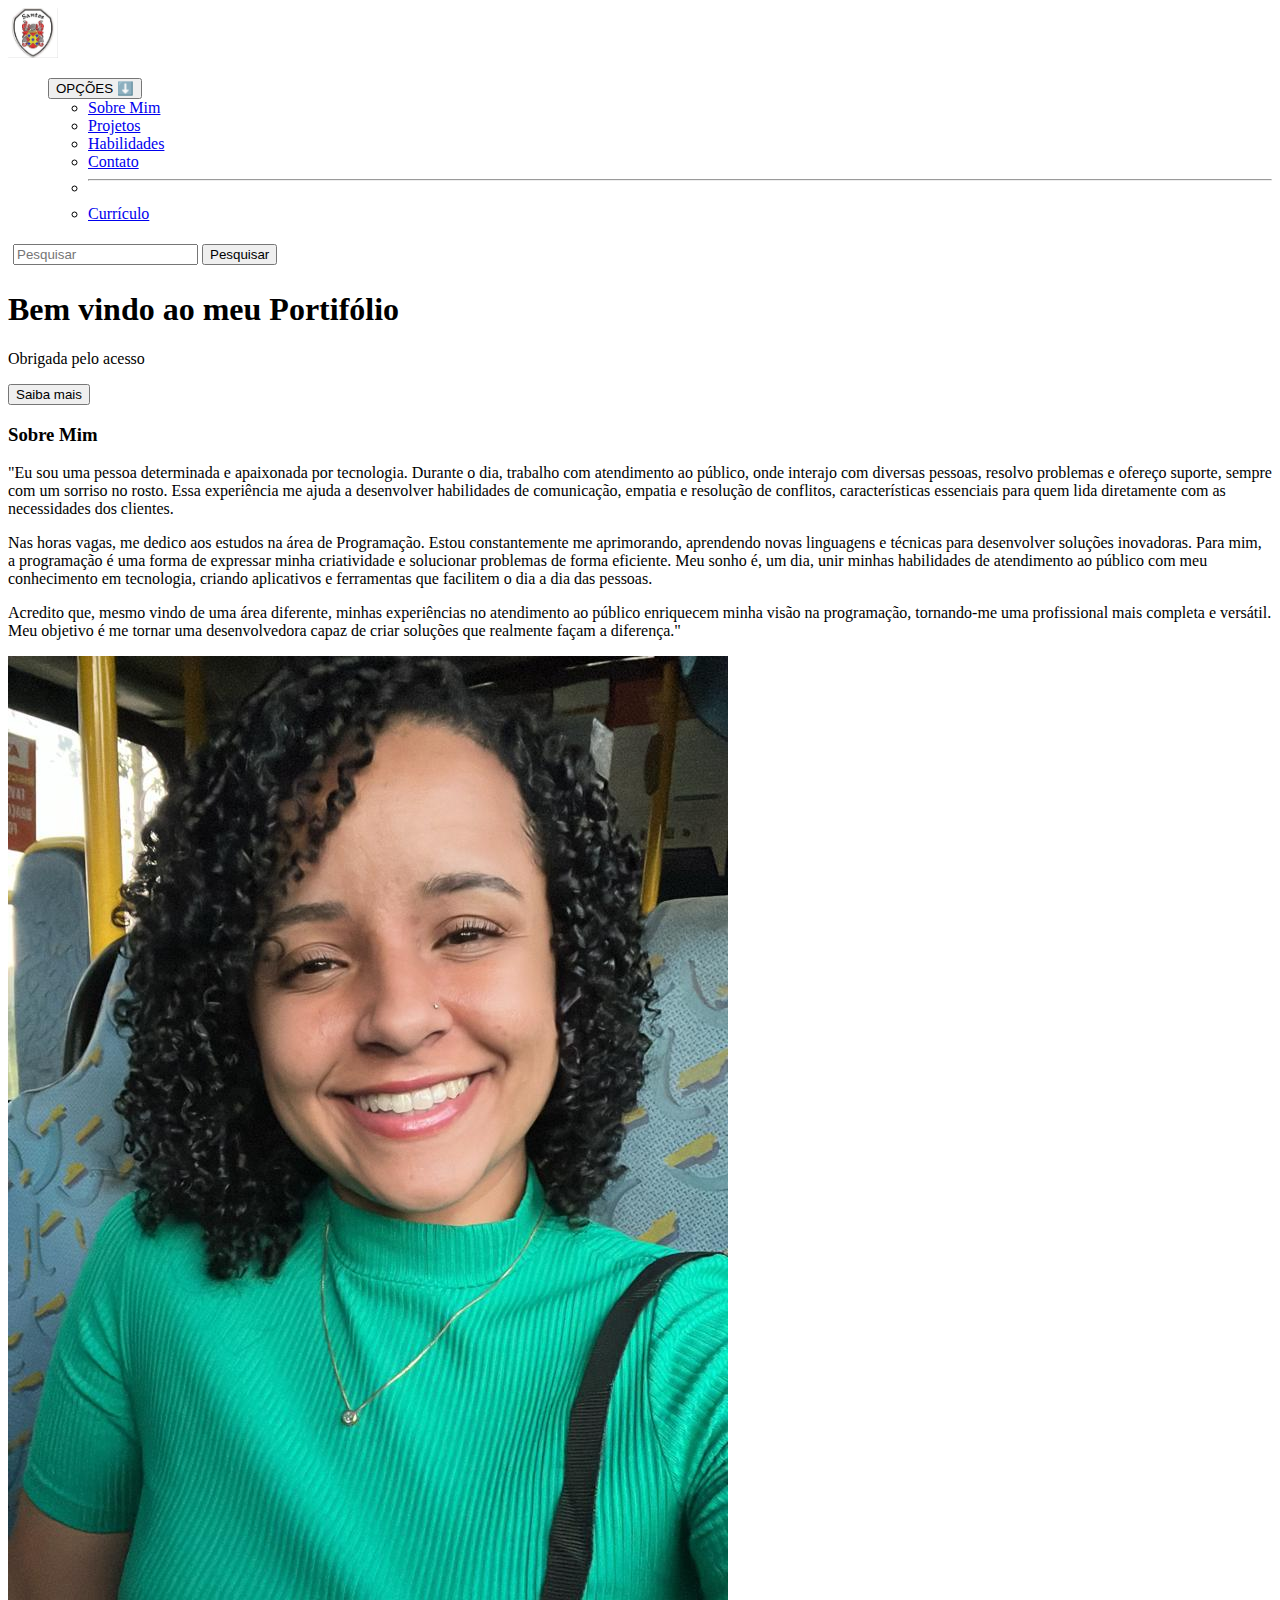
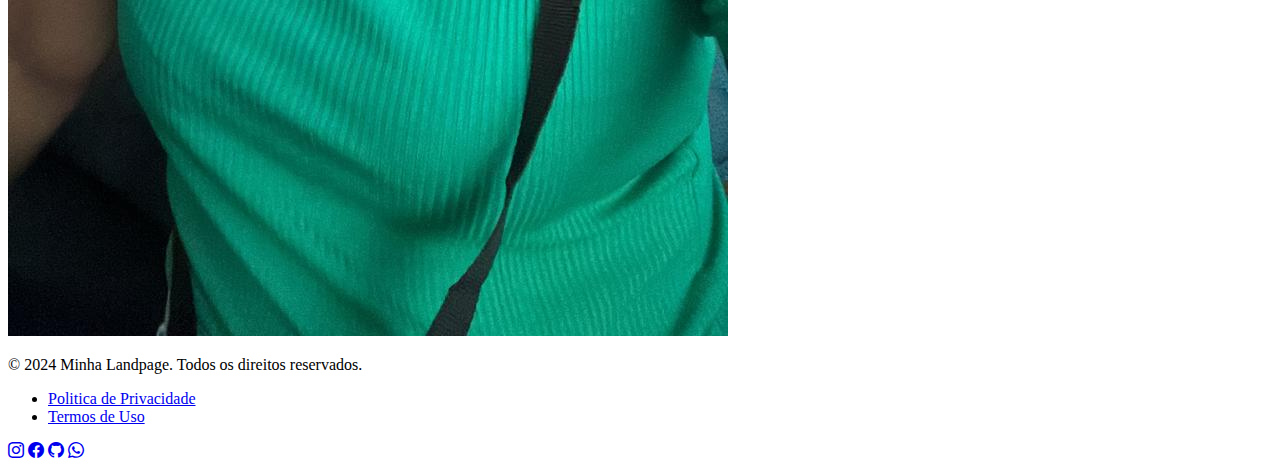
<file: sobremim.html>
<!doctype html>
<html lang="pt-br">
    <head>
        <title> Landpange responsiva </title>
        <!-- Required meta tags -->
        <meta charset="utf-8" />
        <meta
            name="viewport"
            content="width=device-width, initial-scale=1, shrink-to-fit=no"
        />
        <!-- Bootstrap CSS v5.2.1 -->
        <link
            href="https://cdn.jsdelivr.net/npm/bootstrap@5.3.2/dist/css/bootstrap.min.css" rel="stylesheet"integrity="sha384-T3c6CoIi6uLrA9TneNEoa7RxnatzjcDSCmG1MXxSR1GAsXEV/Dwwykc2MPK8M2HN"crossorigin="anonymous"
        />
        <link rel="stylesheet" href="https://cdn.jsdelivr.net/npm/bootstrap-icons@1.11.3/font/bootstrap-icons.min.css">
        <link rel="stylesheet" href="estilo.css">
    </head>

    <body>
        <nav
            class="navbar navbar-expand-sm navbar-light bg-light"
        >
            <div class="container">
                <a class="navbar-brand" href="#">
                  <img src="imagens/download.jpg" class="logo" alt="logo">
                </a>
                <div class="collapse navbar-collapse" id="collapsibleNavId">
                    <ul class="navbar-nav me-auto mt-2 mt-lg-0">
                        <div class="dropdown" data-bs-theme="light">
                <button class="btn btn-secondary dropdown-toggle" type="button" id="dropdownMenuButtonLight" data-bs-toggle="dropdown" aria-expanded="false">
                    OPÇÕES ⬇️
                  </button>
                  <ul class="dropdown-menu" aria-labelledby="dropdownMenuButtonLight">
                    <li><a class="dropdown-item active" href="#"> <a class="nav-link" href="sobremim.html">Sobre Mim</a></a></li>
                    <li><a class="dropdown-item" href="#"><a class="nav-link" href="projetos.html">Projetos</a></a></li>
                    <li><a class="dropdown-item" href="#">  <a class="nav-link" href="habilidades.html">Habilidades</a></a></li>
                    <li><a class="dropdown-item" href="#"> <a class="nav-link" href="contato.html">Contato</a></a></li>
                    <li><hr class="dropdown-divider"></li>
                    <li><a class="dropdown-item" href="#"> <a class="nav-link" href="curriculoum.html">Currículo</a></a></li>
                  </ul>
                </div>
               </div>
               
                     </ul>
                    <form class="d-flex my-2 my-lg-0">
                        <input
                            class="form-control me-sm-2"
                            type="text"
                            placeholder="Pesquisar"
                        />
                        <button type="button" class="btn btn-outline-dark">Pesquisar</button>
                    </form>
                </div>
            </div>
        </nav>
        
        <header class="bg-dark text-white text-center py-5">
          <div class="container">
              <h1> Bem vindo ao meu Portifólio </h1>
              <p class="lead"> Obrigada pelo acesso</p>
              <button type="button" class="btn btn-outline-secondary">Saiba mais</button></a>
          </div>
      </header>
        <main>
            <section class="py-5">
                <div class="container">
                <div class="row">
              <div class="col-md-6">

                <h3> Sobre Mim </h3>
                <p>  
                  "Eu sou uma pessoa determinada e apaixonada por tecnologia. 
                  Durante o dia, trabalho com atendimento ao público, onde interajo com diversas pessoas, 
                  resolvo problemas e ofereço suporte, sempre com um sorriso no rosto. Essa experiência me ajuda a 
                  desenvolver habilidades de comunicação, empatia e resolução de conflitos, características essenciais
                   para quem lida diretamente com as necessidades dos clientes.
                  </p>
                  Nas horas vagas, me dedico aos estudos na área de Programação. 
                  Estou constantemente me aprimorando, aprendendo novas linguagens e técnicas para desenvolver soluções inovadoras. 
                  Para mim, a programação é uma forma de expressar minha criatividade e solucionar problemas de forma eficiente. Meu sonho é, um dia,
                   unir minhas habilidades de atendimento ao público com meu conhecimento em tecnologia, criando aplicativos e ferramentas que facilitem o dia a dia das pessoas.
                 </p>
                 <p>
                  Acredito que, mesmo vindo de uma área diferente, minhas experiências no atendimento ao público enriquecem minha visão na programação, 
                  tornando-me uma profissional mais completa e versátil. Meu objetivo é me tornar uma desenvolvedora capaz de criar soluções que realmente façam a diferença."
                 </p>
                </p>
            </div>
            <div class="foto">
                <img src="imagens/3da7ce56-399d-48ab-8303-8f80162c949a.jpg" class="img-thumbnail" alt="foto">
             </div>
                
            </div>
             </div>
             </div>
            </section>
            
            
            </section>

        </main>
        <footer class="bg-secondary py-4 text-black text-center">
          <div class="container">
             <p> &copy; 2024 Minha Landpage. Todos os direitos reservados. </p>
             <ul class="list-inline">
                <li class="liste-tile-item">
                    <a href="#" class="texte-black-50">Politica de Privacidade</a>
                </li>
                <li class="list-inline-item">
                    <a href="#"class="texte-black-50">Termos de Uso</a> 
                </li>
                </ul>
                <div class="social-icons mt-3">
                    <a href="https://www.instagram.com/gabi_vieira01/"class="texte-black- mt-3"><i class="bi bi-instagram"></i></a> 
                    <a href="https://www.facebook.com/gabriela.vieira.9469/"class="texte-black- mt-3"><i class="bi bi-facebook"></i></a> 
                    <a href="https://github.com/31201718LEO"class="texte-black- mt-3"><i class="bi bi-github"></i></a> 
                    <a href="https://web.whatsapp.com/"class="texte-black- mt-3"><i class="bi bi-whatsapp"></i></a> 
                </div>
          </div>
        </footer>
        <!-- Bootstrap JavaScript Libraries -->
        <script
            src="https://cdn.jsdelivr.net/npm/@popperjs/core@2.11.8/dist/umd/popper.min.js"
            integrity="sha384-I7E8VVD/ismYTF4hNIPjVp/Zjvgyol6VFvRkX/vR+Vc4jQkC+hVqc2pM8ODewa9r"
            crossorigin="anonymous"
        ></script>

        <script
            src="https://cdn.jsdelivr.net/npm/bootstrap@5.3.2/dist/js/bootstrap.min.js"
            integrity="sha384-BBtl+eGJRgqQAUMxJ7pMwbEyER4l1g+O15P+16Ep7Q9Q+zqX6gSbd85u4mG4QzX+"
            crossorigin="anonymous"
        ></script>
    </body>
</html>
</file>
<file: estilo.css>
.logo{
    max-width: 50px;
 }
 .nav-item{
    margin-left: 50px;
 }
 .nav-link:hover {
   color: aliceblue;
 }

 form {
    padding: 5px;
 }
 form label {
 font-weight: bolder;    
}

form input:hover, select:hover, textarea:hover{
    background-color: aliceblue;
}

form textarea{
    resize: none;
}

.foto{
    max-width: 360px;    
}

.habilidade{
    max-width: 500px;   
   
}

.projeto{
    max-width: 500px;    
}
</file>
